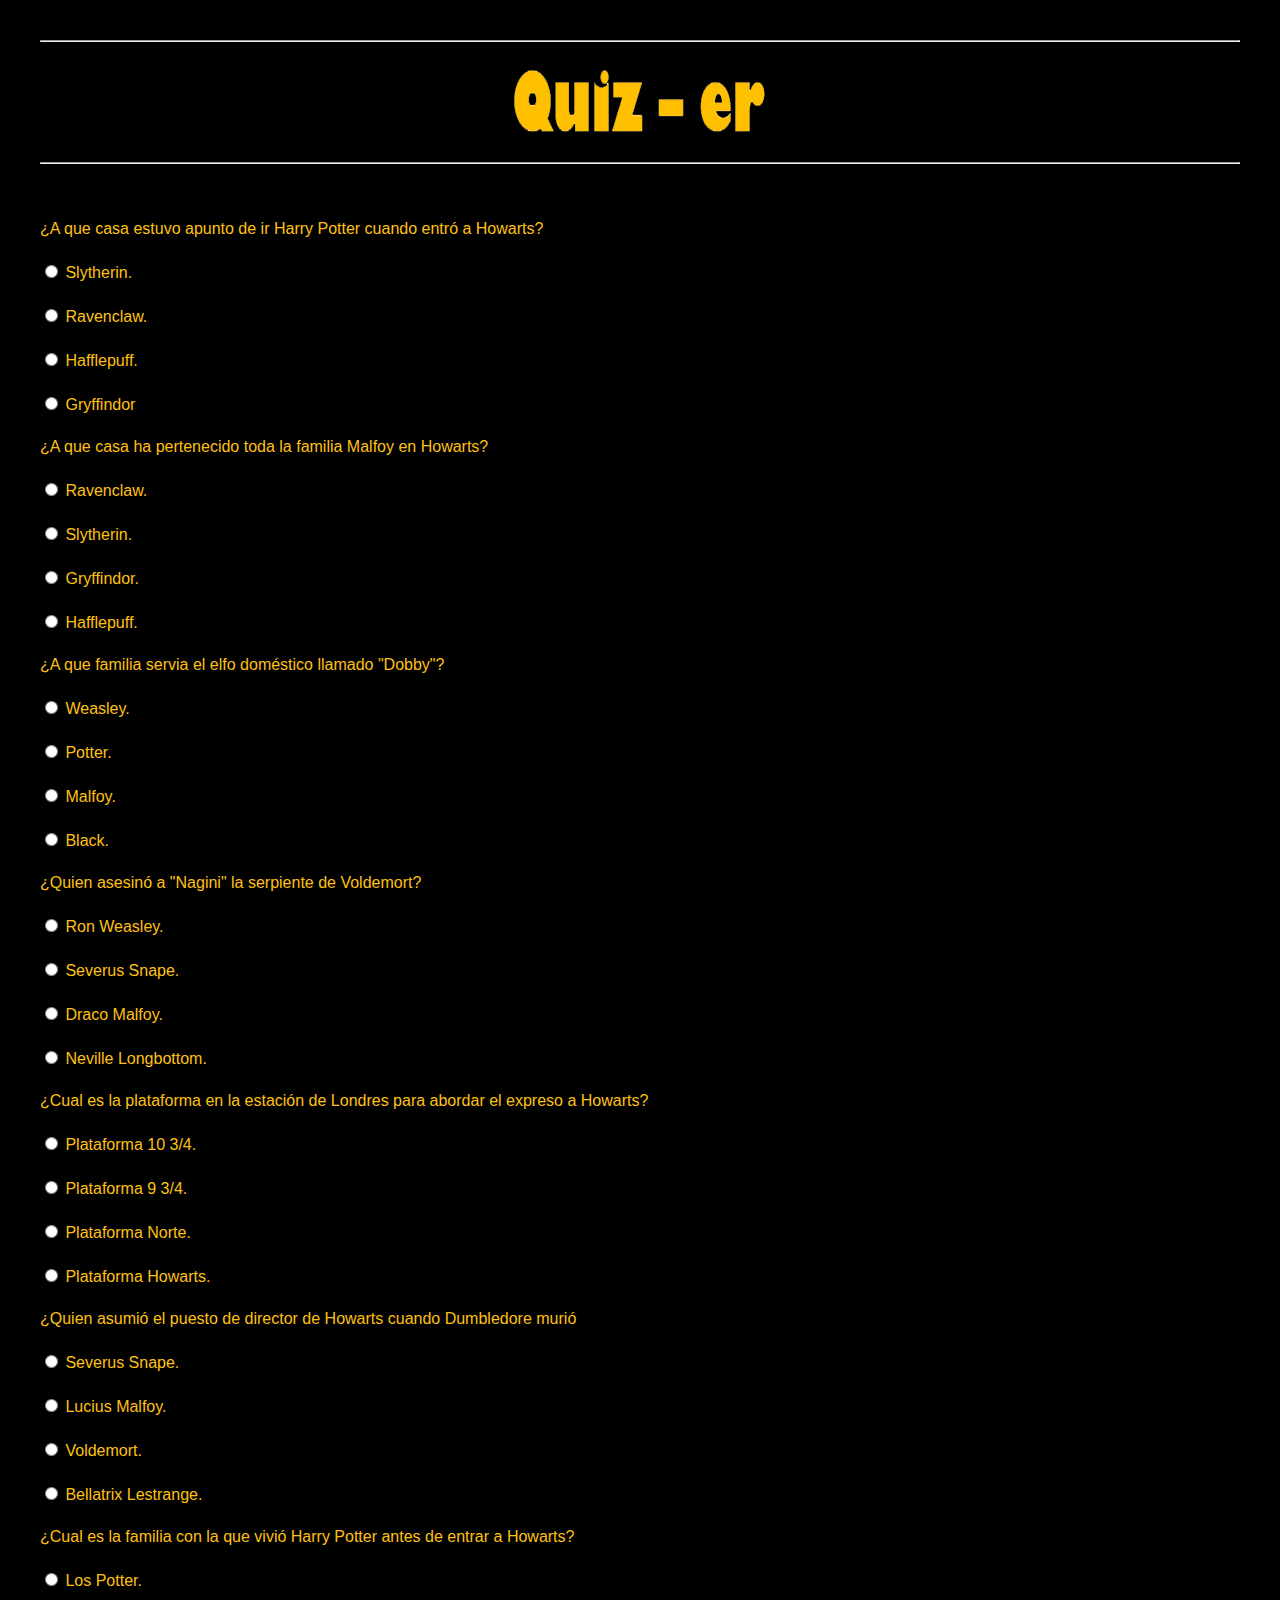
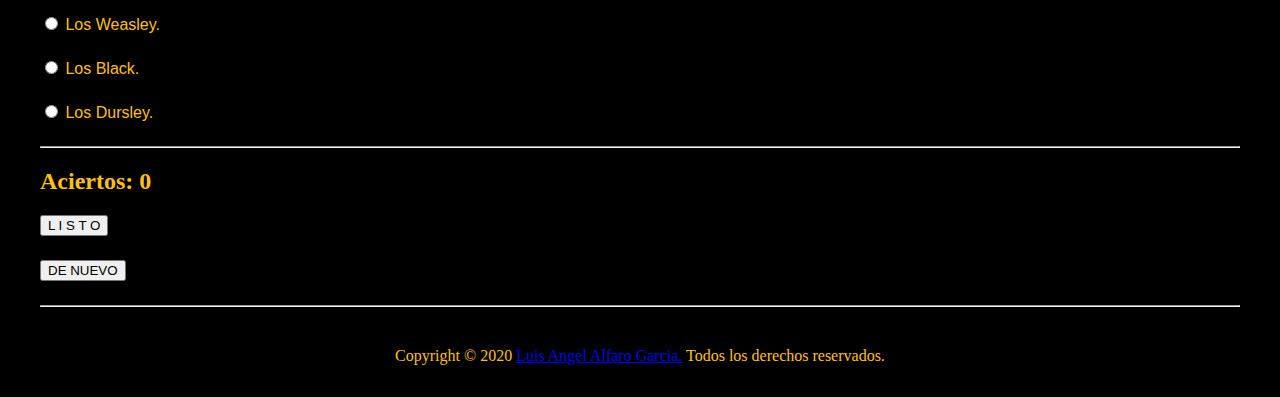
<file: pages/quizHPR.html>
<!DOCTYPE html>
<html lang="es">

<head>
  <meta charset="utf-8">
  <meta name="viewport" content="width=device-width, initial-scale=1.0">
  <title>QUIZ-ER</title>
  <link href="../css/estilos.css" rel="stylesheet">
  <script src="../js/ctrlRespuestasHPR.js"></script>
  <script type="module" src="../cmp/mi-footer.js"></script>
</head>

<body>
  <div class="container">
    <hr>
    <img src="../logo.png">
    <hr>
  </div>
  <div class="containerQuiz">
    <form>
      <p>¿A que casa estuvo apunto de ir Harry Potter cuando entró a Howarts?</p>
      <p class="pregunta1"><input type="radio" name="pregunta1" id="p11"> Slytherin.</p>
      <p class="pregunta1"><input type="radio" name="pregunta1" id="p12"> Ravenclaw.</p>
      <p class="pregunta1"><input type="radio" name="pregunta1" id="p13"> Hafflepuff. </p>
      <p class="pregunta1"><input type="radio" name="pregunta1" id="p14"> Gryffindor</p>

      <p>¿A que casa ha pertenecido toda la familia Malfoy en Howarts?</p>
      <p class="pregunta2"><input type="radio" name="pregunta2" id="p21"> Ravenclaw.</p>
      <p class="pregunta2"><input type="radio" name="pregunta2" id="p22"> Slytherin.</p>
      <p class="pregunta2"><input type="radio" name="pregunta2" id="p23"> Gryffindor.</p>
      <p class="pregunta2"><input type="radio" name="pregunta2" id="p24"> Hafflepuff.</p>

      <p>¿A que familia servia el elfo doméstico llamado "Dobby"?</p>
      <p class="pregunta3"><input type="radio" name="pregunta3" id="p31"> Weasley.</p>
      <p class="pregunta3"><input type="radio" name="pregunta3" id="p32"> Potter.</p>
      <p class="pregunta3"><input type="radio" name="pregunta3" id="p33"> Malfoy.</p>
      <p class="pregunta3"><input type="radio" name="pregunta3" id="p34"> Black.</p>

      <p>¿Quien asesinó a "Nagini" la serpiente de Voldemort?</p>
      <p class="pregunta4"><input type="radio" name="pregunta4" id="p41"> Ron Weasley.</p>
      <p class="pregunta4"><input type="radio" name="pregunta4" id="p42"> Severus Snape.</p>
      <p class="pregunta4"><input type="radio" name="pregunta4" id="p43"> Draco Malfoy.</p>
      <p class="pregunta4"><input type="radio" name="pregunta4" id="p44"> Neville Longbottom.</p>

      <p>¿Cual es la plataforma en la estación de Londres para abordar el expreso a Howarts?</p>
      <p class="pregunta5"><input type="radio" name="pregunta5" id="p51"> Plataforma 10 3/4.</p>
      <p class="pregunta5"><input type="radio" name="pregunta5" id="p52"> Plataforma 9 3/4.</p>
      <p class="pregunta5"><input type="radio" name="pregunta5" id="p53"> Plataforma Norte.</p>
      <p class="pregunta5"><input type="radio" name="pregunta5" id="p54"> Plataforma Howarts.</p>

      <p>¿Quien asumió el puesto de director de Howarts cuando Dumbledore murió</p>
      <p class="pregunta6"><input type="radio" name="pregunta6" id="p61"> Severus Snape.</p>
      <p class="pregunta6"><input type="radio" name="pregunta6" id="p62"> Lucius Malfoy.</p>
      <p class="pregunta6"><input type="radio" name="pregunta6" id="p63"> Voldemort.</p>
      <p class="pregunta6"><input type="radio" name="pregunta6" id="p64"> Bellatrix Lestrange.</p>

      <p>¿Cual es la familia con la que vivió Harry Potter antes de entrar a Howarts?</p>
      <p class="pregunta7"><input type="radio" name="pregunta7" id="p71"> Los Potter.</p>
      <p class="pregunta7"><input type="radio" name="pregunta7" id="p72"> Los Weasley.</p>
      <p class="pregunta7"><input type="radio" name="pregunta7" id="p73"> Los Black.</p>
      <p class="pregunta7"><input type="radio" name="pregunta7" id="p74"> Los Dursley.</p>
      <hr>
      <h2 id="resultado">Aciertos: 0</h2>
      <p class="p-b"><input type="button" value="L I S T O" onclick="resultado()" /></p>
      <p class="p-b"><input type="button" value="DE NUEVO" onclick="location.reload()" /></p>
      <hr>
    </form>
  </div>
  <div class="container">
    <mi-footer></mi-footer>
  </div>

</body>

</html>
</file>
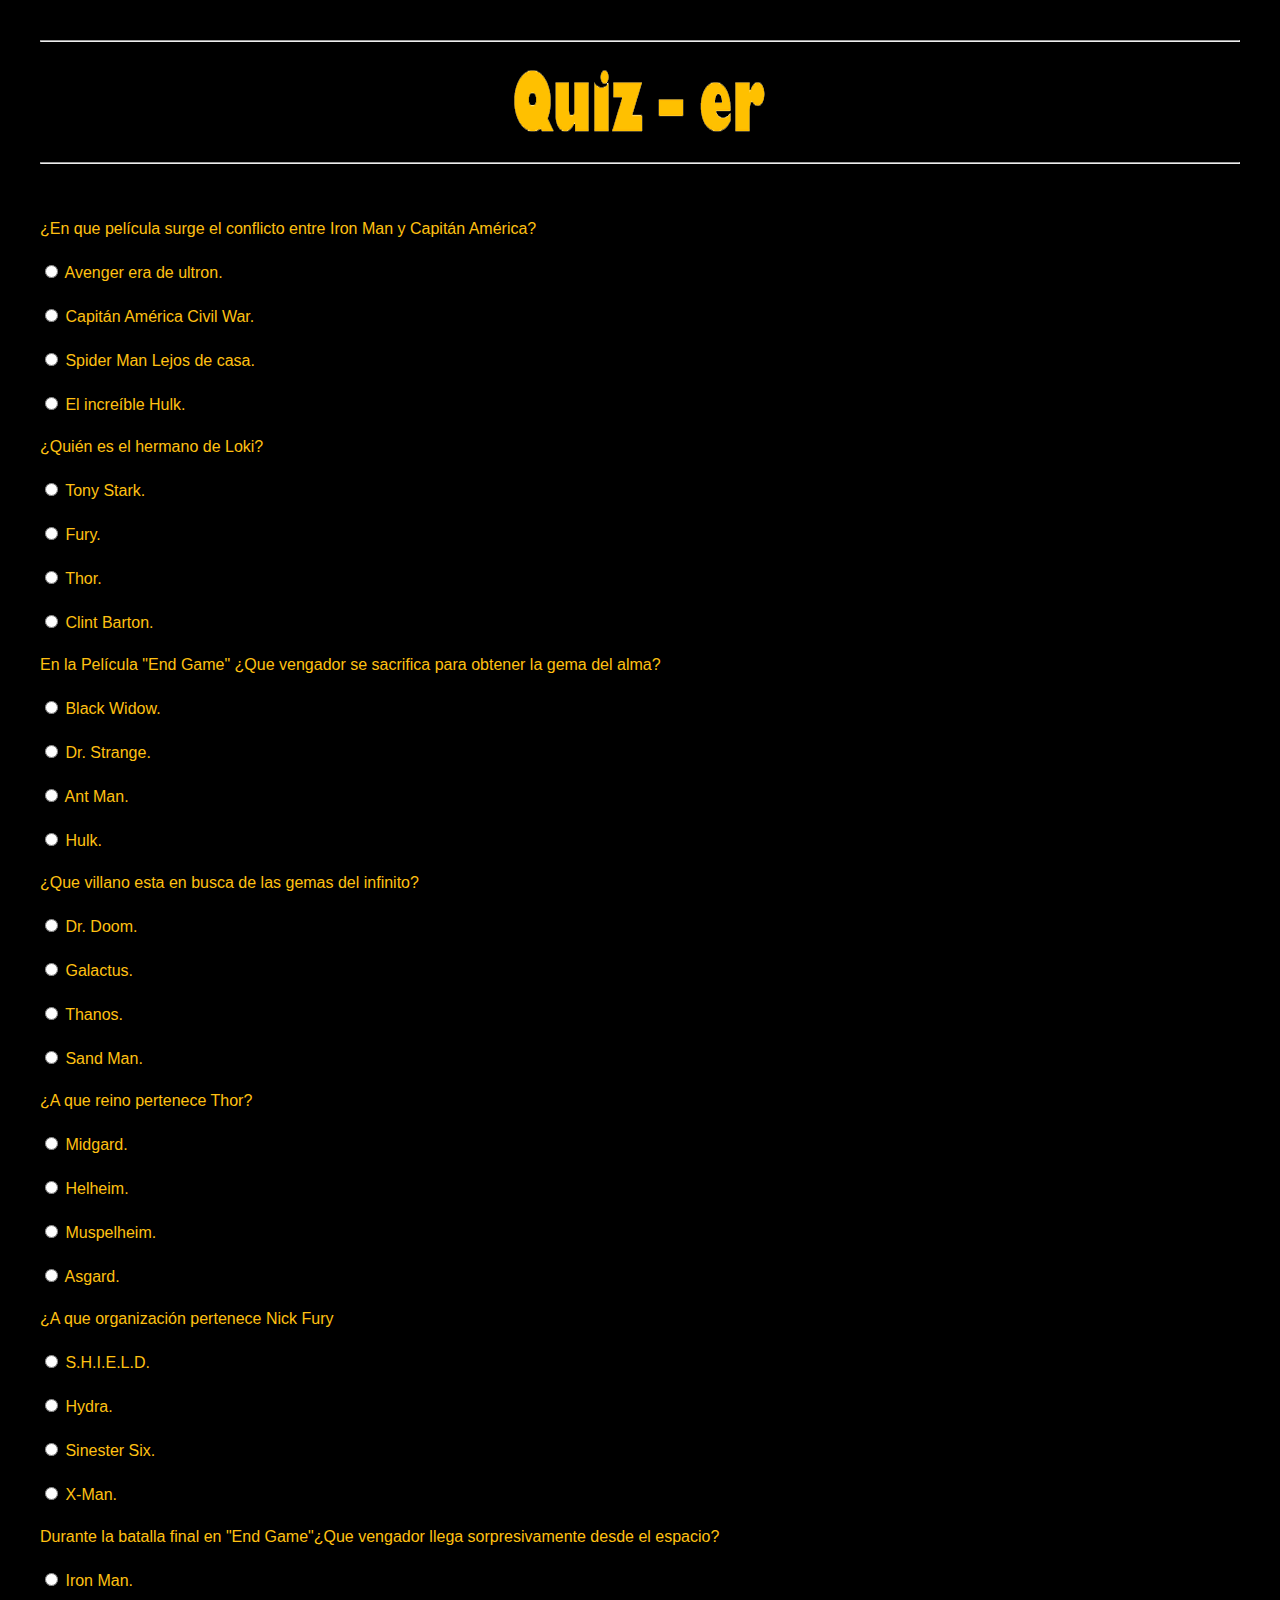
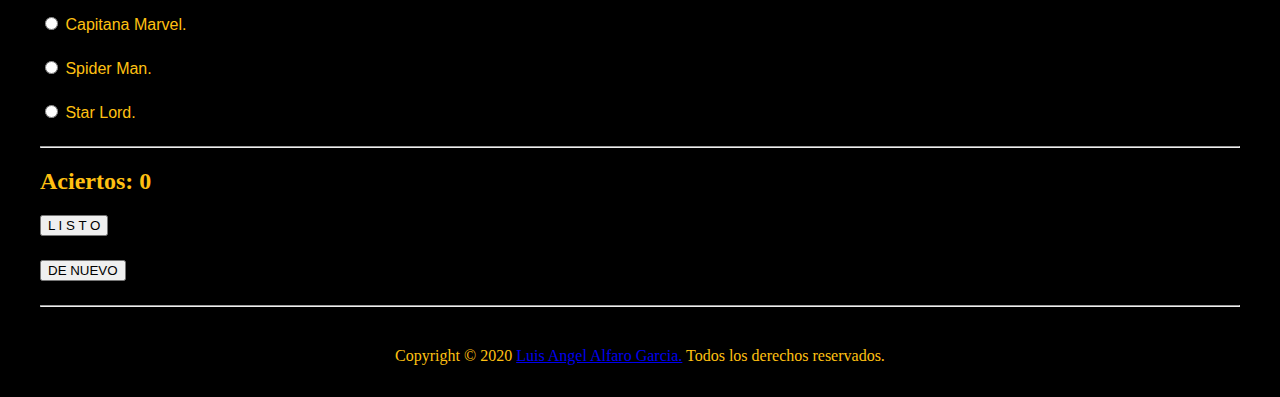
<file: pages/quizMVL.html>
<!DOCTYPE html>
<html lang="es">

<head>
  <meta charset="utf-8">
  <meta name="viewport" content="width=device-width, initial-scale=1.0">
  <title>QUIZ-ER / MARVEL</title>
  <link href="../favicon.png" rel="shortcut icon" type="image/png" />
  <link href="../css/estilos.css" rel="stylesheet">
  <script src="../js/ctrlRespuestasMVL.js"></script>
  <script type="module" src="../cmp/mi-footer.js"></script>
</head>

<body>
  <div class="container">
    <hr>
    <a href="../index.html"><img src="../logo.png"></a>
    <hr>
  </div>
  <div class="containerQuiz">
    <form>
      <p>¿En que película surge el conflicto entre Iron Man y Capitán América?</p>
      <p class="pregunta1"><input type="radio" name="pregunta1" id="p11"> Avenger era de ultron.</p>
      <p class="pregunta1"><input type="radio" name="pregunta1" id="p12"> Capitán América Civil War.</p>
      <p class="pregunta1"><input type="radio" name="pregunta1" id="p13"> Spider Man Lejos de casa. </p>
      <p class="pregunta1"><input type="radio" name="pregunta1" id="p14"> El increíble Hulk.</p>

      <p>¿Quién es el hermano de Loki?</p>
      <p class="pregunta2"><input type="radio" name="pregunta2" id="p21"> Tony Stark.</p>
      <p class="pregunta2"><input type="radio" name="pregunta2" id="p22"> Fury.</p>
      <p class="pregunta2"><input type="radio" name="pregunta2" id="p23"> Thor.</p>
      <p class="pregunta2"><input type="radio" name="pregunta2" id="p24"> Clint Barton.</p>

      <p>En la Película "End Game" ¿Que vengador se sacrifica para obtener la gema del alma?</p>
      <p class="pregunta3"><input type="radio" name="pregunta3" id="p31"> Black Widow.</p>
      <p class="pregunta3"><input type="radio" name="pregunta3" id="p32"> Dr. Strange.</p>
      <p class="pregunta3"><input type="radio" name="pregunta3" id="p33"> Ant Man.</p>
      <p class="pregunta3"><input type="radio" name="pregunta3" id="p34"> Hulk.</p>

      <p>¿Que villano esta en busca de las gemas del infinito?</p>
      <p class="pregunta4"><input type="radio" name="pregunta4" id="p41"> Dr. Doom.</p>
      <p class="pregunta4"><input type="radio" name="pregunta4" id="p42"> Galactus.</p>
      <p class="pregunta4"><input type="radio" name="pregunta4" id="p43"> Thanos.</p>
      <p class="pregunta4"><input type="radio" name="pregunta4" id="p44"> Sand Man.</p>

      <p>¿A que reino pertenece Thor?</p>
      <p class="pregunta5"><input type="radio" name="pregunta5" id="p51"> Midgard.</p>
      <p class="pregunta5"><input type="radio" name="pregunta5" id="p52"> Helheim.</p>
      <p class="pregunta5"><input type="radio" name="pregunta5" id="p53"> Muspelheim.</p>
      <p class="pregunta5"><input type="radio" name="pregunta5" id="p54"> Asgard.</p>

      <p>¿A que organización pertenece Nick Fury</p>
      <p class="pregunta6"><input type="radio" name="pregunta6" id="p61"> S.H.I.E.L.D.</p>
      <p class="pregunta6"><input type="radio" name="pregunta6" id="p62"> Hydra.</p>
      <p class="pregunta6"><input type="radio" name="pregunta6" id="p63"> Sinester Six.</p>
      <p class="pregunta6"><input type="radio" name="pregunta6" id="p64"> X-Man.</p>

      <p>Durante la batalla final en "End Game"¿Que vengador llega sorpresivamente desde el espacio?</p>
      <p class="pregunta7"><input type="radio" name="pregunta7" id="p71"> Iron Man.</p>
      <p class="pregunta7"><input type="radio" name="pregunta7" id="p72"> Capitana Marvel.</p>
      <p class="pregunta7"><input type="radio" name="pregunta7" id="p73"> Spider Man.</p>
      <p class="pregunta7"><input type="radio" name="pregunta7" id="p74"> Star Lord.</p>
      <hr>
      <h2 id="resultado">Aciertos: 0</h2>
      <p class="p-b"><input type="button" value="L I S T O" onclick="resultado()" /></p>
      <p class="p-b"><input type="button" value="DE NUEVO" onclick="location.reload()" /></p>
      <hr>
    </form>
  </div>
  <div class="container">
    <mi-footer></mi-footer>
  </div>
</body>

</html>
</file>
<file: css/estilos.css>
/*HOJA DE ESTILOS PARA PROYECTO QUIZ-ER*/
/*CREADO POR: LUIS ANGEL ALFARO GARCÍA*/

/* Estilo para el elemento body. */
body {
  background-color: black;
}

/* Estilo para ajustar el panel con class="container". */
.container {
  margin: 2em 2em;
  overflow: auto;
  text-align: center;
}

/* Estilo para ajustar el panel con class="containerQuiz" 
(Para interfacez con los cuestionarios). */
.containerQuiz {
  margin: 1em 2em;
  overflow: auto;
  text-align: left;
}

/* Estilo para elementos con class="parraf". */
.parraf {
  text-align: center;
  font-family: serif;
  font-size: 20px;
  padding: 1rem 1rem;
  margin: 2rem 2rem;
  color: black;
  font-weight: bold;
  background-color: #FFC012;
}

/* Estilos para los elementos con class="columna" . */
.columna {
  width: 70%;
  display: inline-block;
  margin-bottom: 2rem;
}

/* Estilos para los elementos con class="gif-parr" . */
.gif-parr {
  border: thick groove #FFC012;
  border-radius: 35px;
  margin-bottom: .5rem;
  width: 250px;
  height: 150px;
}

/* Estilo para la clase MiFooter. */
mi-footer {
  text-align: center;
  margin-top: 1rem;
  margin-bottom: 2rem;
  color: #FFC012;
}

/* Estilo para elemento con id="resultado". */
#resultado{
    color: #FFC012;
}

/* Estilo para elementos con class="btn". */
.btn{
    font-weight: bold;
    color: black;
    background-color:#FFC012;
    display: inline-block;
    margin-bottom: 1rem;
}

/* Estilo para elemento "p". */
p{
    color:#FFC012;
    font:normal 16px sans-serif;
    margin-bottom: 1.5rem;
    
}
</file>
